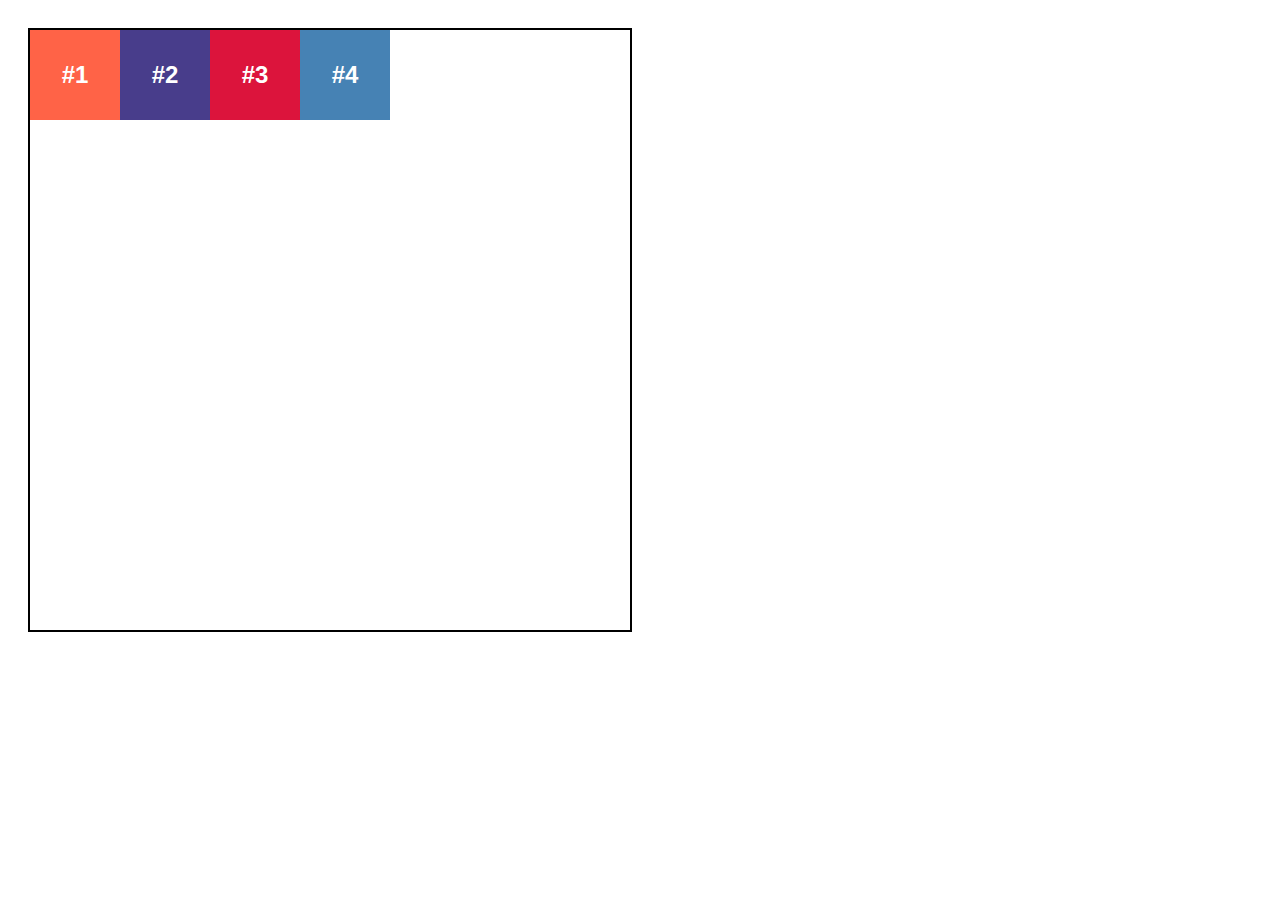
<file: index.html>
<!DOCTYPE html>
<html lang="en">

<head>
  <meta charset="UTF-8">
  <meta http-equiv="X-UA-Compatible" content="IE=edge">
  <meta name="viewport" content="width=device-width, initial-scale=1.0">
  <title>Flexbox Practica</title>
  <link rel="stylesheet" href="estilos.css">
</head>

<body>

  <div class="container">
    <div class="item item1">#1</div>
    <div class="item item2">#2</div>
    <div class="item item3">#3</div>
    <div class="item item4">#4</div>
  </div>

</body>

</html>
</file>
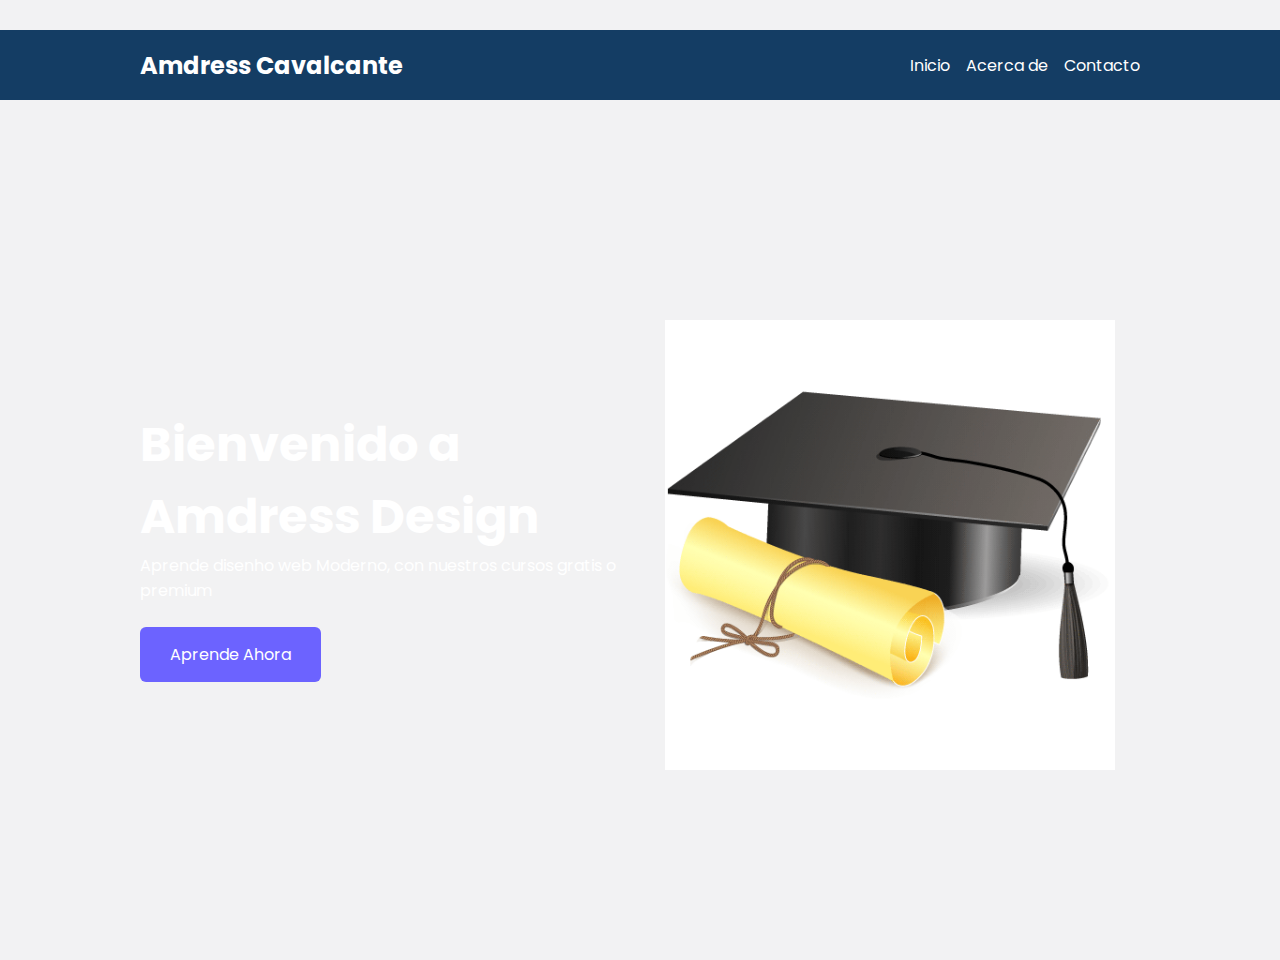
<file: landing.html>
<!DOCTYPE html>
<html lang="en">

<head>
  <meta charset="UTF-8">
  <meta http-equiv="X-UA-Compatible" content="IE=edge">
  <meta name="viewport" content="width=device-width, initial-scale=1.0">
  <title>Landing</title>
  <link rel="stylesheet" href="styles.css">
</head>

<body>
  <header class="hero">
    <nav class="nav">
      <section class="nav__container container">
        <figure class="nav__logo">
          <h2 class="nav__title">Amdress Cavalcante</h2>
        </figure>

        <div class="nav__links">
          <a href="#" class="nav__link">Inicio</a><a href="#" class="nav__link">Acerca de</a><a href="#"
            class="nav__link">Contacto</a>
        </div>
      </section>


      <section class="hero__main container">
        <div class="hero__texts">
          <h1 class="hero__title">Bienvenido a Amdress Design</h1>
          <p class="hero__paragraph">Aprende disenho web Moderno, con nuestros cursos gratis o premium</p>
          <a href="#" class="cta">Aprende Ahora</a>
        </div>

        <figure class="hero__picture ">
          <img src="birrete.png" alt="" class="hero__img">
        </figure>
      </section>
  </header>
</body>

</html>
</file>
<file: estilos.css>
* {
  padding: 0;
  margin: 0;
  box-sizing: border-box;
}

.container {
  width: 90%;
  max-width: 600px;
  height: 600px;
  outline: 2px solid #000;
  margin: 30px;
  display: flex;
  align-items: flex-start;
}

.item {
  --height: 90px;
  background: tomato;
  width: 90px;
  height: var(--height);
  line-height: var(--height);
  color: #fff;
  text-align: center;
  font-weight: bold;
  font-size: 1.5rem;
  font-family: sans-serif;
}

.item2 {
  background: darkslateblue;
}
.item3 {
  background: crimson;
}
.item4 {
  background: steelblue;
}
</file>
<file: styles.css>
@import url("https://fonts.googleapis.com/css2?family=Poppins:ital,wght@0,400;0,500;0,700;1,300&display=swap");
:root {
  --height-nav: 70px;
}
* {
  padding: 0;
  margin: 0;
  box-sizing: border-box;
}

body {
  font-family: "Poppins", sans-serif;
  background: #f2f2f3;
}

.container {
  width: 90%;
  max-width: 1000px;
  margin: 30px auto;
  overflow: hidden;
}

.nav {
  background: #143d64;
  height: var(--height-nav);
  color: #fff;
}
.nav__container {
  height: 100%;
  display: flex;
  justify-content: space-between;
  align-items: center;
}

.nav__link {
  color: #fff;
  text-decoration: none;
  margin-left: 1em;
}

.hero__main {
  display: flex;
  height: calc(100vh - var(--height-nav));
  /* background: #000; */
  align-items: center;
  min-height: 600px;
}

.hero__texts {
  flex: 1;
}
.hero__picture {
  flex: 1;
}
.hero__img {
  width: 100%;
  max-width: 450px;
  display: block;
  margin: 0 auto;
}

.hero__title {
  font-size: 3rem;
}

.hero__paragrapah {
  font-size: 1.5rem;
  font-weight: 300;
}

.cta {
  background: #6c63ff;
  display: inline-block;
  padding: 15px 30px;
  margin-top: 1.5rem;
  color: #fff;
  text-decoration: none;
  border-radius: 6px;
}

@media screen and (max-width: 900px) {
  :root {
    --height-nav: 100px;
  }
  .hero__main {
    flex-direction: colum;
    padding: 40px 0;
  }
  .hero__picture {
    order: -1;
  }
  .hero__img {
    min-width: 380px;
  }
}
</file>
